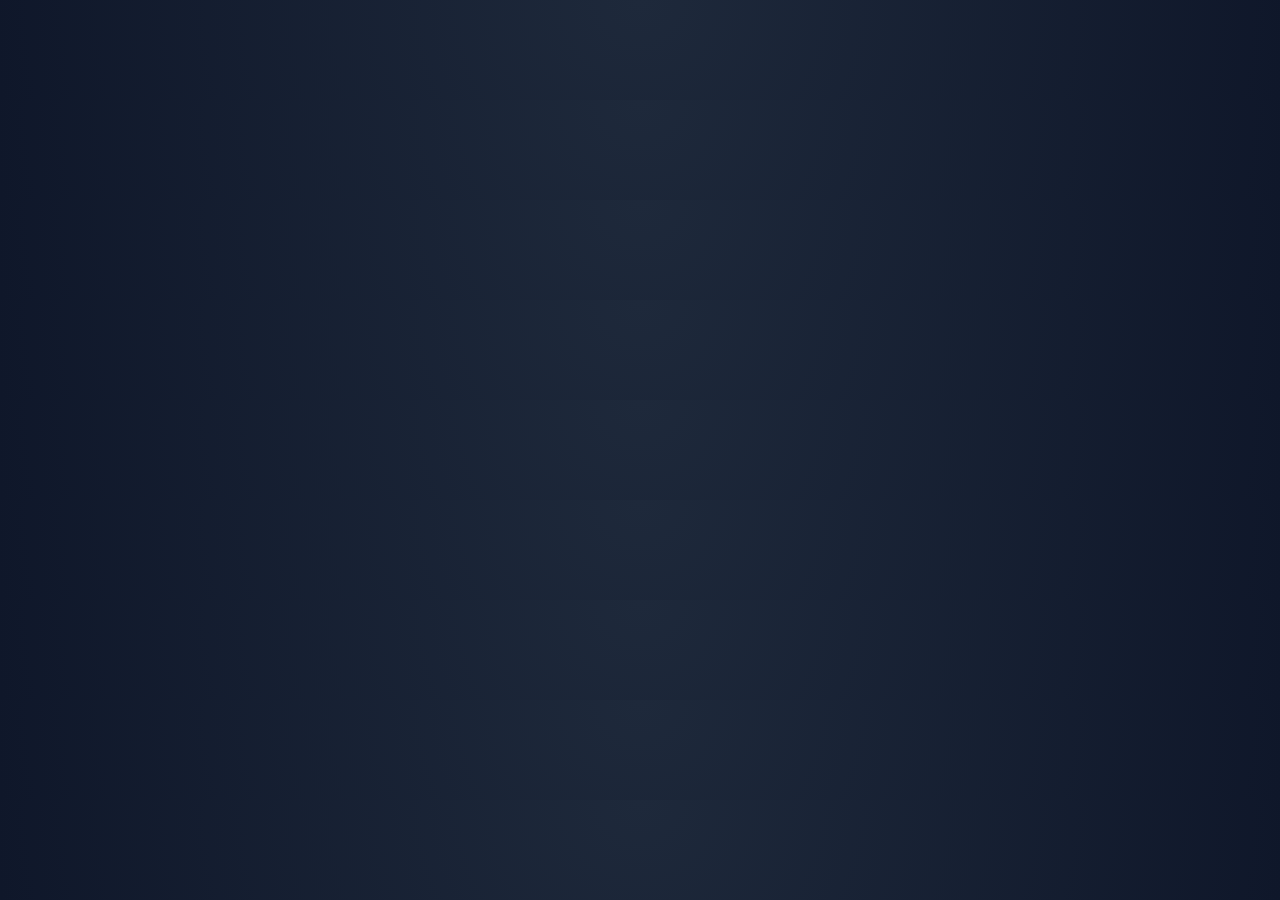
<file: frontend/product.html>
<!DOCTYPE html>
<html>
<head>
  <title>Product</title>
  <link rel="stylesheet" href="style.css">
</head>

<body>

<div id="productDetail" style="padding:50px;text-align:center"></div>

<script>
const params = new URLSearchParams(window.location.search);
const id = parseInt(params.get("id"));

const products = JSON.parse(localStorage.getItem("products"));

const p = products.find(x => x.id === id);

if(p){
  document.getElementById("productDetail").innerHTML = `
    <img src="${p.img}" style="width:300px;border-radius:10px">
    <h1>${p.name}</h1>
    <h2>$${p.price}</h2>
  `;
} else {
  document.getElementById("productDetail").innerHTML = "<h2>Product not found</h2>";
}
</script>

</body>
</html>
</file>
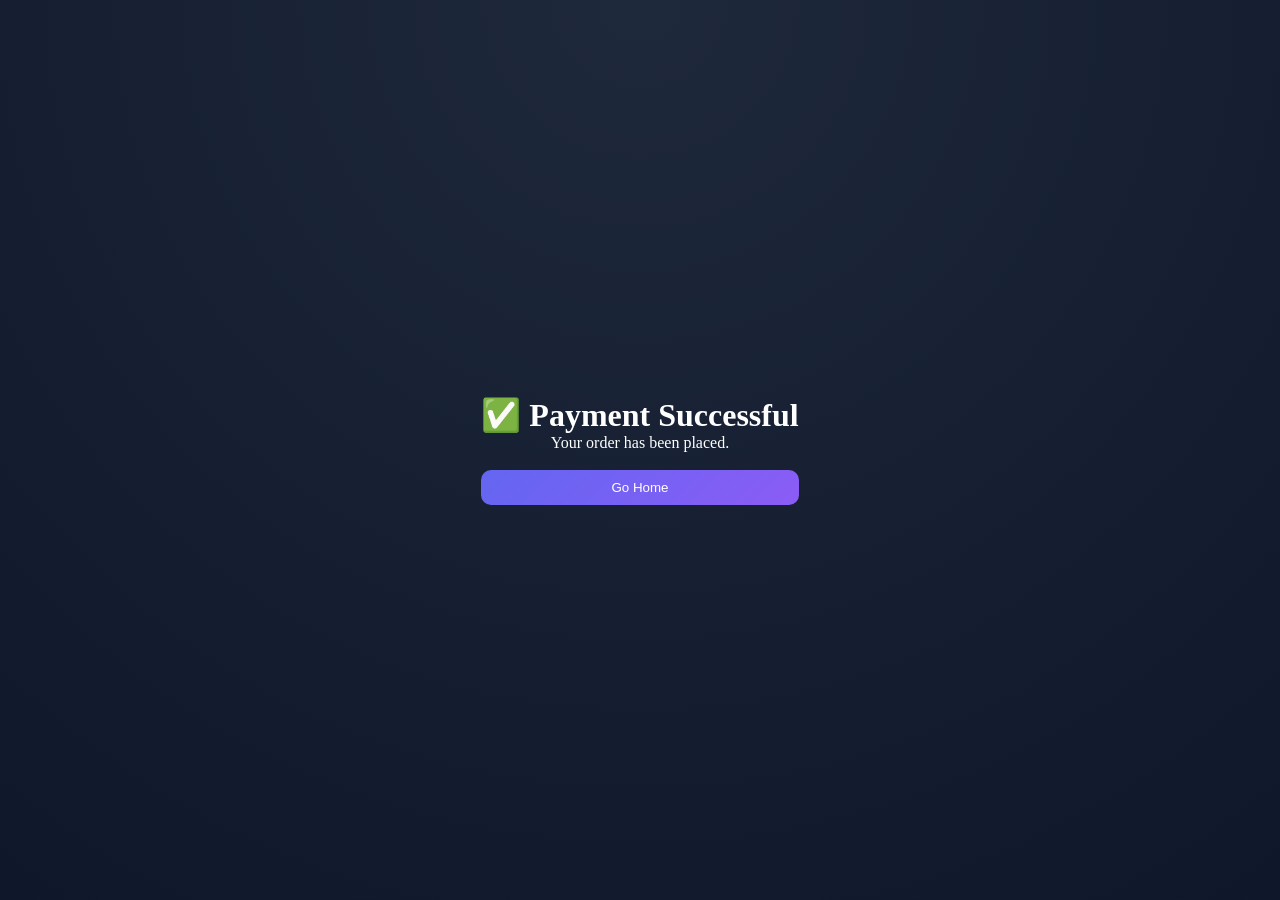
<file: frontend/success.html>
<!DOCTYPE html>
<html>
<head>
  <title>Success</title>
  <link rel="stylesheet" href="style.css">
</head>

<body style="display:flex;align-items:center;justify-content:center;height:100vh;">

<div style="text-align:center;">
  <h1>✅ Payment Successful</h1>
  <p>Your order has been placed.</p>
  <br>
  <button class="checkout-btn" onclick="goHome()">Go Home</button>
</div>

<script>
function goHome(){
  window.location.href = "/";
}
</script>

</body>
</html>
</file>
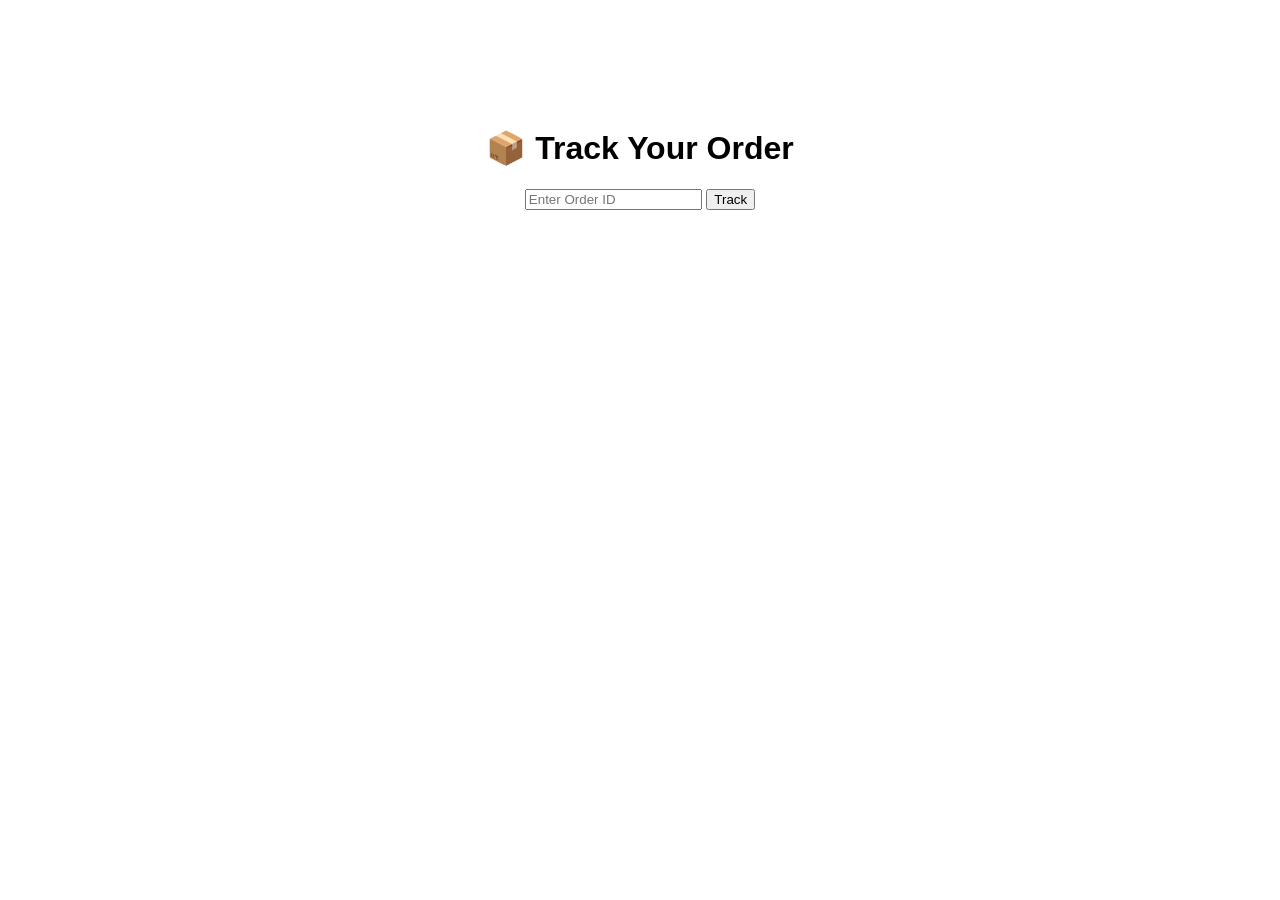
<file: frontend/track.html>
<!DOCTYPE html>
<html>
<head>
  <title>Track Order</title>
</head>

<body style="font-family:sans-serif;text-align:center;padding-top:100px">

<h1>📦 Track Your Order</h1>

<input id="orderId" placeholder="Enter Order ID"/>
<button onclick="track()">Track</button>

<p id="result"></p>

<script>
function track() {
  const id = document.getElementById("orderId").value;

  fetch(`https://website-9gq9.onrender.com/orders/${id}`)
    .then(res => res.json())
    .then(data => {
      document.getElementById("result").innerHTML = `
        <b>Status:</b> ${data.status} <br>
        <b>Total:</b> $${data.total}
      `;
    })
    .catch(() => {
      document.getElementById("result").innerText = "Order not found";
    });
}
</script>

</body>
</html>
</file>
<file: frontend/style.css>
* {
  box-sizing: border-box;
  margin: 0;
  padding: 0;
}

body {
  font-family: -apple-system, BlinkMacSystemFont, "Segoe UI", Roboto;
  background: radial-gradient(circle at top, #1e293b, #0f172a);
  color: white;
}

/* CONTAINER */
.container {
  max-width: 1100px;
  margin: auto;
  padding: 0 20px;
}

/* HEADER */
header {
  position: sticky;
  top: 0;
  background: rgba(30,41,59,0.8);
  backdrop-filter: blur(15px);
  z-index: 1000;
  padding: 15px 0;
}

.header-inner {
  display: flex;
  align-items: center;
  justify-content: space-between;
  gap: 10px;
}

header input,
header select {
  padding: 8px;
  border-radius: 8px;
  border: none;
}

/* CART BUTTON */
.cart-btn {
  background: linear-gradient(135deg,#6366f1,#8b5cf6);
  border: none;
  padding: 8px 14px;
  border-radius: 10px;
  cursor: pointer;
  color: white;
}

/* PRODUCTS */
.products {
  margin-top: 30px;
  display: grid;
  grid-template-columns: repeat(4,1fr);
  gap: 20px;
}

/* CARD */
.card {
  background: rgba(255,255,255,0.05);
  padding: 12px;
  border-radius: 14px;
  transition: 0.3s;
}

.card:hover {
  transform: translateY(-5px);
}

/* IMAGE */
.card img {
  width: 100%;
  height: 160px;
  object-fit: cover;
  border-radius: 10px;
}

/* TEXT */
.card h3 {
  margin-top: 10px;
}

.card p {
  opacity: 0.7;
}

/* BUTTON */
.add-btn {
  margin-top: 10px;
  width: 100%;
  padding: 8px;
  border-radius: 10px;
  border: none;
  background: linear-gradient(135deg,#f97316,#fb923c);
  color: white;
  cursor: pointer;
}

/* MODAL */
.modal {
  display: none;
  position: fixed;
  inset: 0;
  background: rgba(0,0,0,0.7);
  z-index: 9999;
}

.modal-content {
  width: 350px;
  margin: 100px auto;
  background: #1e293b;
  padding: 20px;
  border-radius: 12px;
}

/* CHECKOUT */
.checkout-btn {
  width: 100%;
  padding: 10px;
  background: linear-gradient(135deg,#6366f1,#8b5cf6);
  border: none;
  border-radius: 10px;
  color: white;
  cursor: pointer;
}

/* MOBILE */
@media(max-width:900px){
  .products {
    grid-template-columns: repeat(2,1fr);
  }
}
</file>
